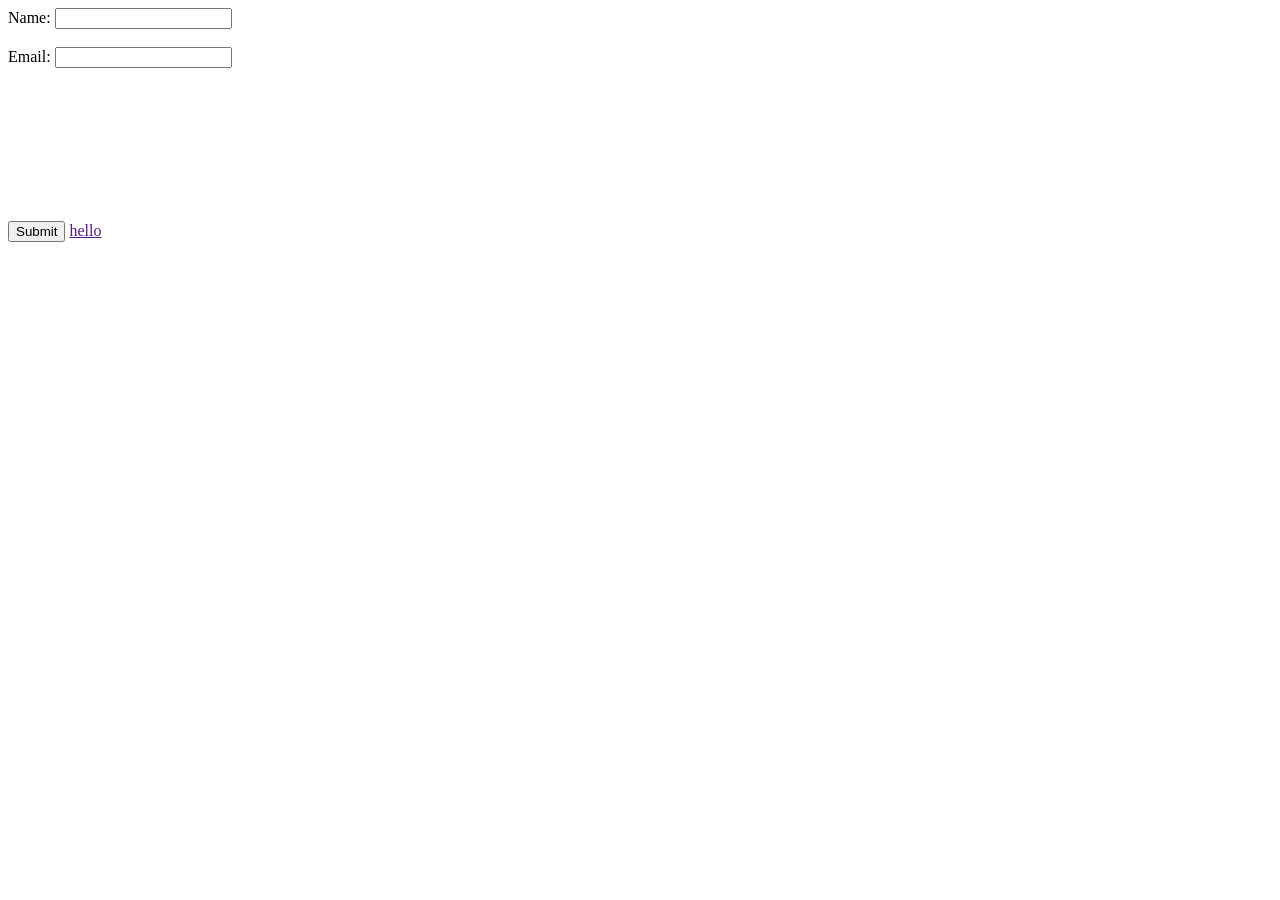
<file: form.html>
<!DOCTYPE html>
<html lang="en">
<head>
    <meta charset="UTF-8">
    <meta name="viewport" content="width=device-width, initial-scale=1.0">
    <title>Document</title>
</head>
<body>
    <div>
        <form action="submit.php" method="post">
            <label for="name">Name:</label>
            <input type="text" id="name" name="name" required>
            <br><br>
            <label for="email">Email:</label>
            <input type="email" id="email" name="email" required>
            <br><br>
            <input type="submit" value="Submit">
            <a href="">hello</a>
            <video src=""></video>
        </form>
    </div>
</body>
</html>
</file>
